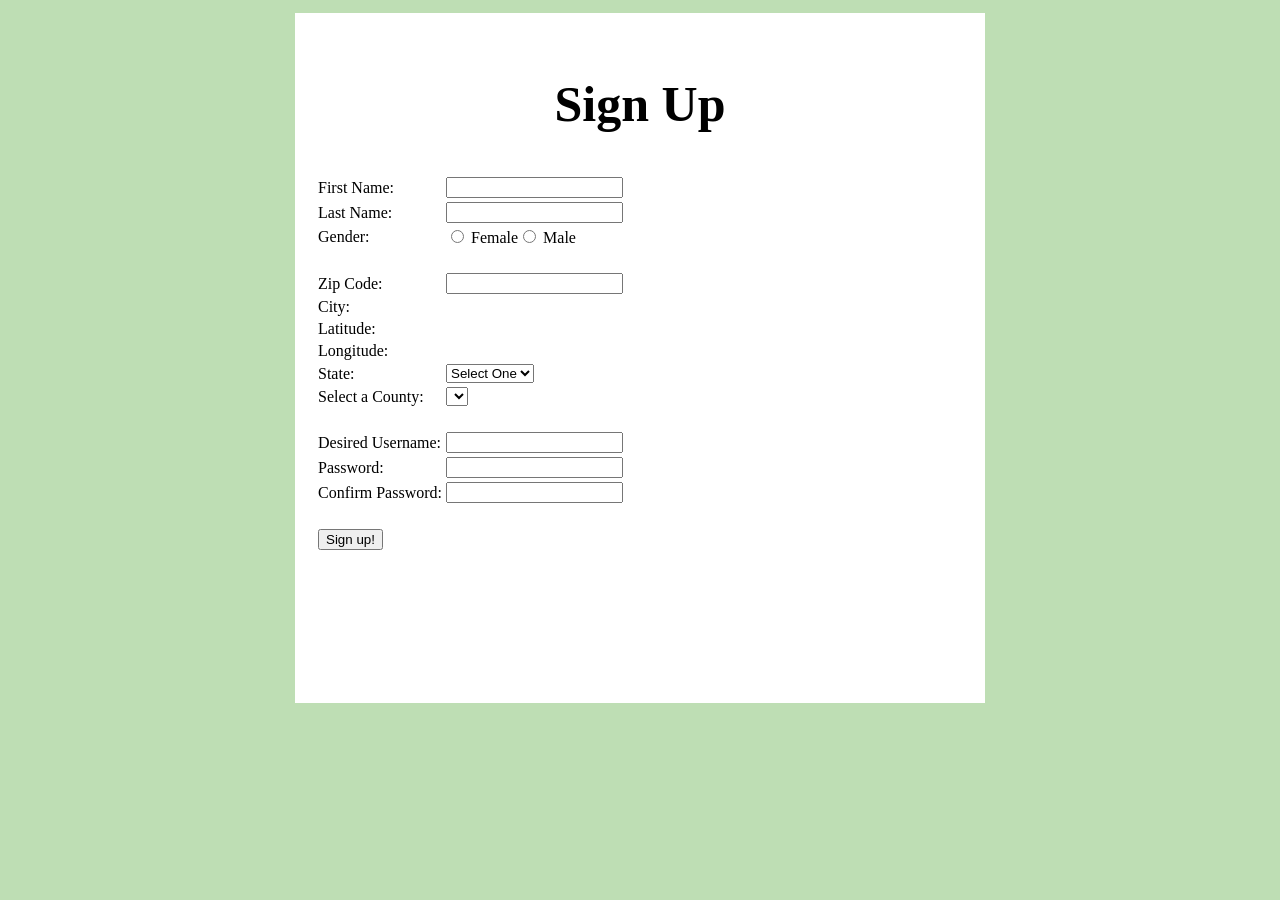
<file: index.html>
<!DOCTYPE html>
<html>

<head>
    <title>Sign Up Page</title>
    <link href="./styles.css" rel="stylesheet" type="text/css" />
    <!-- Import JQuery Library -->
    <script src="https://ajax.googleapis.com/ajax/libs/jquery/3.5.1/jquery.min.js"></script>
</head>

<body class="indexBody">
    <div class="spacer"></div>
    <div class="box">
        <h2>Sign Up</h2>
        <form id="signUpForm" action="welcome.html">
            <table>
                <tr>
                    <td>First Name:</td>
                    <td><input type="text" name="fname"><br> </td>
                </tr>
                <tr>
                    <td>Last Name:</td>
                    <td><input type="text" name="lname"><br></td>
                </tr>
                <tr>
                    <td>Gender:</td>
                    <td><input type="radio" name="gender" value="m"> Female<input type="radio" name="gender" value="f"> Male</td>
                </tr>
                <tr>
                    <td></td>
                    <td><br></td>
                </tr>
                <tr>
                    <td>Zip Code:</td>
                    <td><input type="text" id="zip" name="zip"></td>
                </tr>
                <tr>
                    <td>City:</td>
                    <td><span id="city"></span></td>
                </tr>
                <tr>
                    <td>Latitude:</td>
                    <td><span id="lat"></span></td>
                </tr>
                <tr>
                    <td>Longitude:</td>
                    <td><span id="long"></td>
                </tr>
                <tr>
                    <td>State:</td>
                    <td>
                        <select id="state" name="state">
                            <option>Select One</option>
                            <option value="ca">California</option>
                            <option value="ny">New York</option>
                            <option value="tx">Texas</option>
                        </select>
                    </td>
                </tr>
                <tr>
                    <td>Select a County:</td>
                    <td><select id="county"></select></td>
                </tr>
                <tr>
                    <td></td>
                    <td><br></td>
                </tr>
                <tr>
                    <td>Desired Username:</td>
                    <td><input type="text" id="username" name="username"></td>
                    <td><span id="usernameError"></span></td>
                </tr>
                <tr>
                    <td>Password:</td>
                    <td><input type="password" id="password" name="password"></td>
                    <td><span id="passwordError"></span></td>
                </tr>
                <tr>
                    <td>Confirm Password:</td>
                    <td><input type="password" id="confirmPassword" name="confirmPassword"></td>
                    <td><span id="confirmPasswordError"></span></td>
                </tr>
                <tr>
                    <td></td>
                    <td><br></td>
                </tr>
                <tr>
                    <td><input type="submit" value="Sign up!"></td>
                </tr>
            </table>
            
        </form>
    </div>
    <div class="spacer"></div>

    <script>
        var usernameAvailable = false;

        // Displaying City from API after typing a zip code
        $("#zip").on("change", async function() {
            //alert($("#zip").val());
            let zipCode = $("#zip").val();
            let url = `https://itcdland.csumb.edu/~milara/ajax/cityInfoByZip.php?zip=${zipCode}`;
            let response = await fetch(url);
            let data = await response.json();
            //console.log(data);
            $("#city").html(data.city);
            $("#lat").html(data.latitude);
            $("#long").html(data.longitude);
        }); // zip

        $("#state").on("change", async function() {
            //alert($("#state").val());
            let state = $("#state").val();
            let url = `https://itcdland.csumb.edu/~milara/ajax/countyList.php?state=${state}`;
            let response = await fetch(url);
            let data = await response.json();
            //console.log(data);
            $("#county").html("<option>Select One</option>");
            for (let i = 0; i < data.length; i++) {
                $("#county").append(`<option>${data[i].county}</option>`);
            }
        }); // state

        $("#username").on("change", async function() {
            //alert($("#username").val());
            let username = $("#username").val();
            let url = `https://cst336.herokuapp.com/projects/api/usernamesAPI.php?username=${username}`;
            let response = await fetch(url);
            let data = await response.json();

            if (data.available) {
                $("#usernameError").html("Username available!");
                $("#usernameError").css("color", "green");
                usernameAvailable = true;
            }
            else {
                $("#usernameError").html("Username not available!");
                $("#usernameError").css("color", "red");
                usernameAvailable = false;
            }
        }); // username

        $("#signUpForm").on("submit", function(e) {
            //alert("Submitting form...");
            if (!isFormValid()) {
                e.preventDefault();
            }
        }); // sign-up form

        function isFormValid() {
            isValid = true;
            if (!usernameAvailable) {
                isValid = false;
            }

            if ($("#username").val().length == 0) {
                isValid = false;
                $("#usernameError").html("Username is required");
                $("#usernameError").css("color", "red");
            }

            if ($("#password").val().length < 6) {
                $("#passwordError").html("Password must have at least 6 characters");
                $("#passwordError").css("color", "red");
                isValid = false;
            }

            if ($("#password").val() != $("#confirmPassword").val()) {
                $("#confirmPasswordError").html("Passwords do not match");
                $("#confirmPasswordError").css("color", "red");
                isValid = false;
            }

            return isValid;
        }
    </script>
</body>

</html>
</file>
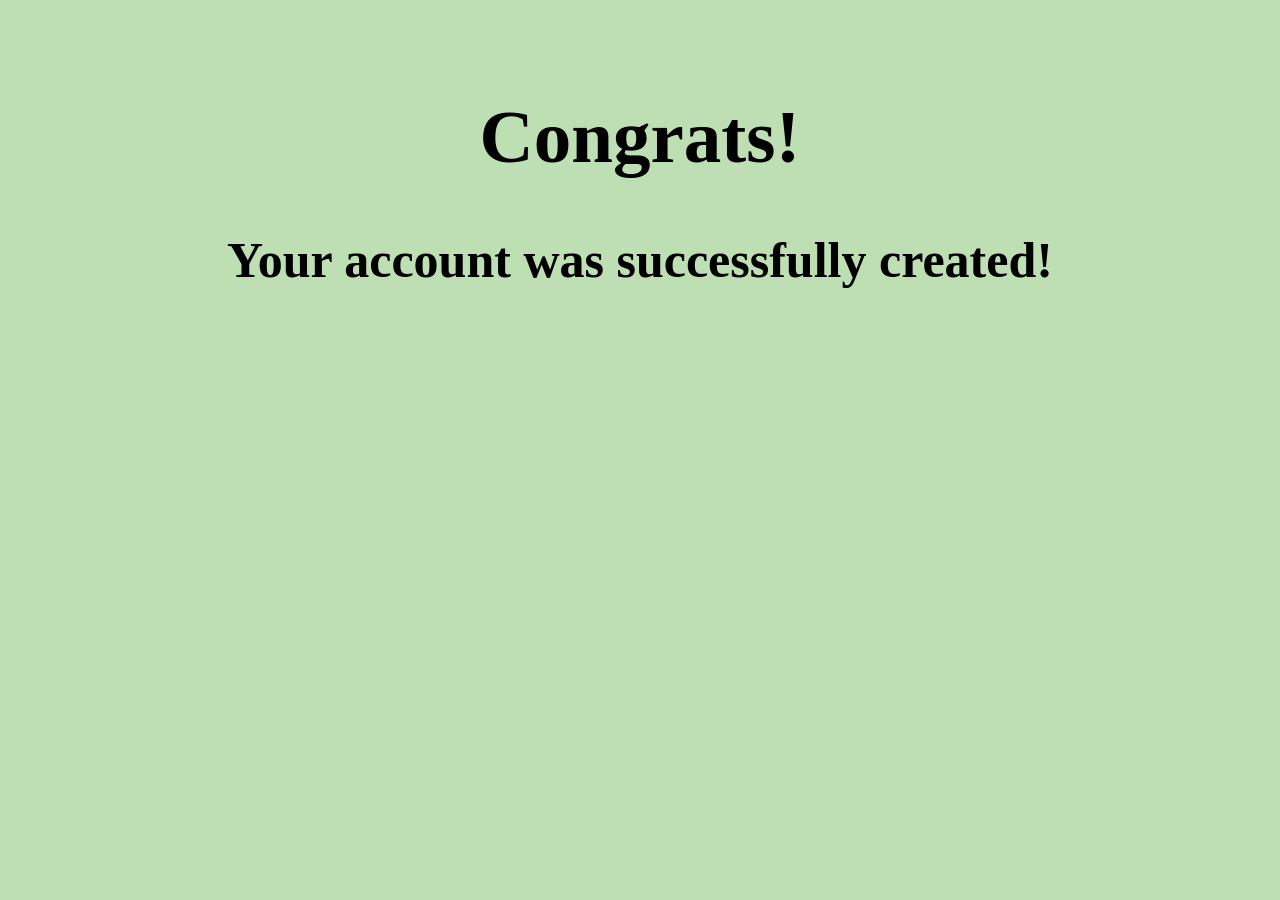
<file: welcome.html>
<!DOCTYPE html>
<html>
    <head>
        <title>Welcome!</title>
        <link href="./styles.css" rel="stylesheet" type="text/css" />
    </head>
    
    <body class="welcomeBody">
        <br><br>
        <h1>Congrats!</h1>
        <h2>Your account was successfully created!</h2>
    </body>
</html>
</file>
<file: styles.css>
.indexBody {
    background-color: #bedeb4;
    font-family: "Roboto";
    display: flex;
    flex-wrap: wrap;
    justify-content: center;
}

.welcomeBody {
    background-color: #bedeb4;
    font-family: "Roboto";
    justify-content: center;
}

h1 {
    font-size: 75px;
    text-align: center;
    justify-content: center;
}

h2 {
    font-size: 50px;
    text-align: center;
    justify-content: center;
}

.box {
    background-color: white;
    flex: 1 1 650px;
    flex: 0 1 650px;
    margin: 5px;
    height: 650px;
    padding: 20px;
}

.spacer {
    flex: 1 1 150px;
    flex: 0 1 150px;
    margin: 5px;
}
</file>
